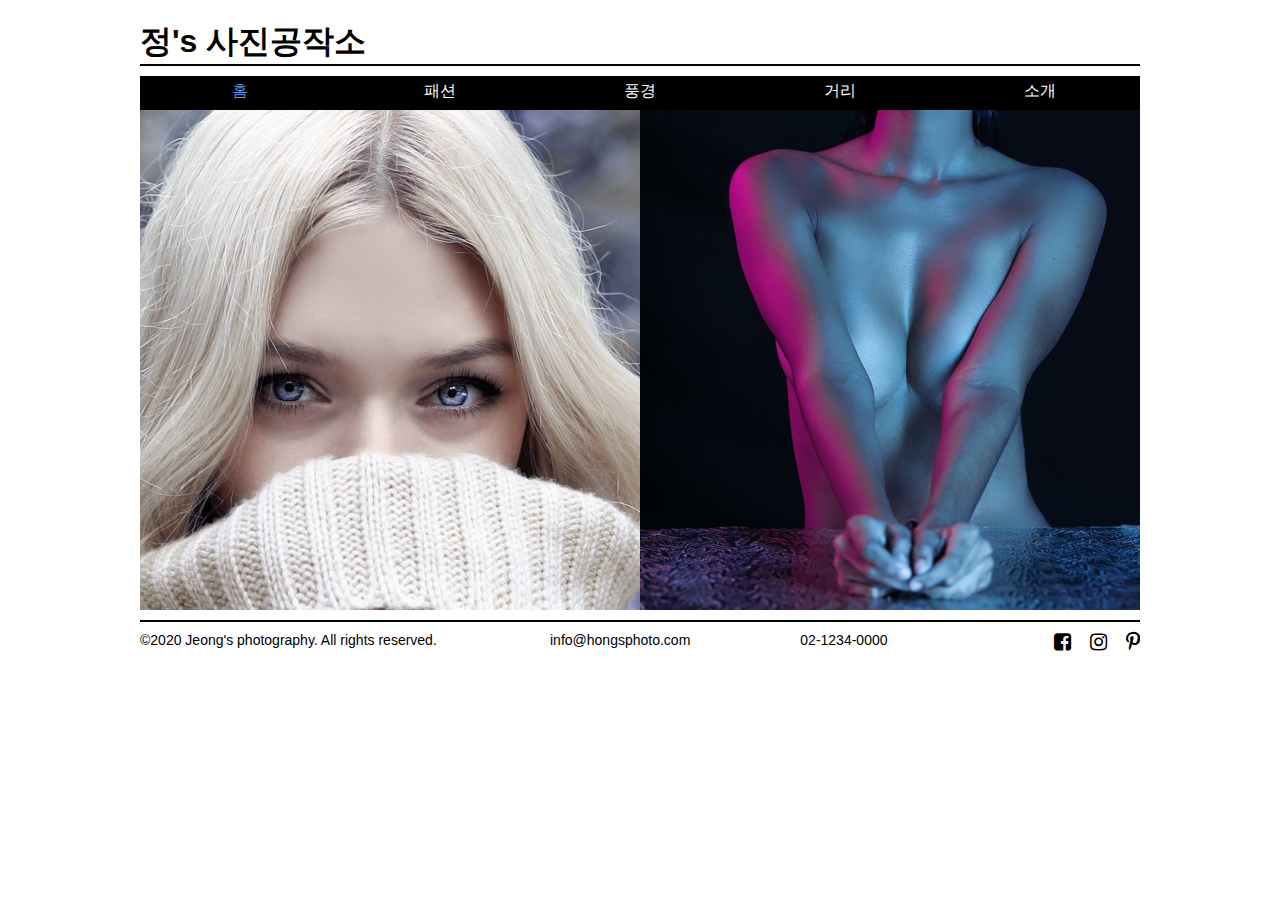
<file: portfolio_homepage/index.html>
<!DOCTYPE html>
<html lang="en">
<head>
  <meta charset="UTF-8">
  <meta name="viewport" content="width=device-width, initial-scale=1.0">
  <title>정' 포토그래퍼 홈페이지</title>
  <link rel="stylesheet" href="/portfolio_home222/photographer-homepage-main/css/style.css">
  <script src="https://ajax.googleapis.com/ajax/libs/jquery/3.5.1/jquery.min.js"></script>
  <link href="https://fonts.googleapis.com/css2?family=Sunflower:wght@300;500;700&display=swap" rel="stylesheet">
  <!-- fontawesome 아이콘폰트 4.7버전-->
  <link rel="stylesheet" href="https://stackpath.bootstrapcdn.com/font-awesome/4.7.0/css/font-awesome.min.css" integrity="sha384-wvfXpqpZZVQGK6TAh5PVlGOfQNHSoD2xbE+QkPxCAFlNEevoEH3Sl0sibVcOQVnN" crossorigin="anonymous">
  <!-- 사용자 자바스크립트,추가할 땐 항상 가장 마지막 줄에. -->
  <script src="./js/main.js"></script>
</head>
<body>
  <header id="main_header">
    <h1>정's 사진공작소</h1>
  </header>
  <nav id="gnb">
    <ul>
      <li><a href="./" class="active" >홈</a></li>
      <li><a href="./fashion.html">패션</a></li>
      <li><a href="#">풍경</a></li>
      <li><a href="#">거리</a></li>
      <li><a href="#">소개</a>
        <ul class="depth2">
            <li><a href="#">contact</a></li>
        </ul>
    </li>
    </ul>
  </nav>
  <section id="content">
    <div class="left">
      <img src="./image/bg01.jpg" alt="1">
      <img src="./image/bg03.jpg" alt="3">
      <img src="./image/bg05.jpg" alt="5">
      <img src="./image/bg07.jpg" alt="7">
    </div>
    <div class="right">
      <img src="./image/bg02.jpg" alt="2">
      <img src="./image/bg04.jpg" alt="4">
      <img src="./image/bg06.jpg" alt="6">
      <img src="./image/bg08.jpg" alt="8">
    </div>
  </section>

  <footer id="main_footer">
    <p class="copy">&copy;2020 Jeong's photography. All rights reserved.</p>
    <address>info@hongsphoto.com</address>
    <p class="phone">02-1234-0000</p>
    <div class="sns">
        <a href="#"><i class="fa fa-facebook-square" aria-hidden="true"></i></a>
        <a href="#"><i class="fa fa-instagram" aria-hidden="true"></i></a>
        <a href="#"><i class="fa fa-pinterest-p" aria-hidden="true"></i></a>
    </div>
  </footer>
  <!-- https://www.wix.com/website-template/view/html/1298?originUrl=http%3A%2F%2Fwww.wix.com%2Fwebsite%2Ftemplates%2Fhtml%2Fphotography%2F1&bookName=create-master-new&galleryDocIndex=0&category=photography&metaSiteId= -->
</body>
</html>
</file>
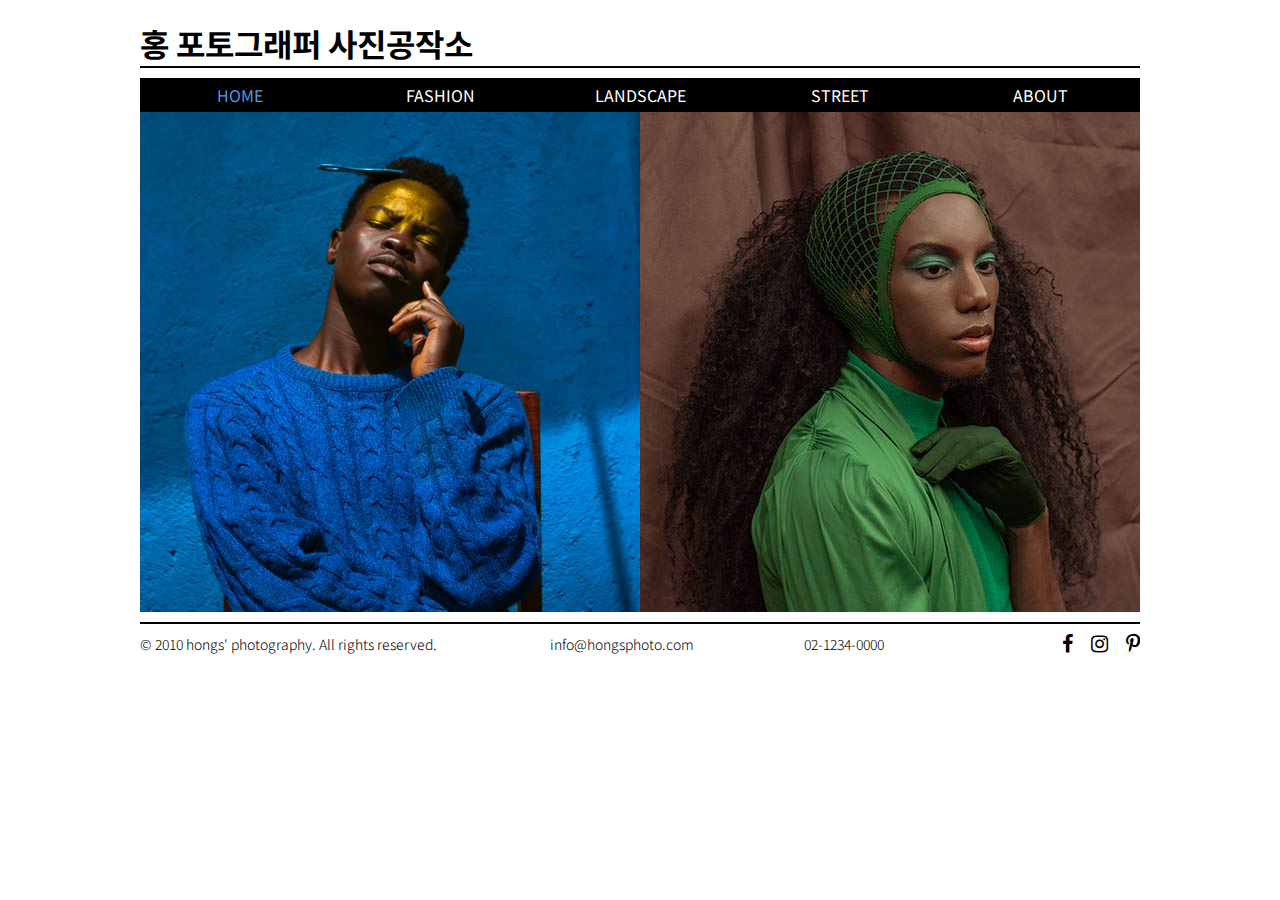
<file: portfolio_home222/photographer-homepage-main/index.html>
<!DOCTYPE html>
<html lang="en">

<head>
  <meta charset="UTF-8">
  <meta name="viewport" content="width=device-width, initial-scale=1.0">
  <title>photo_portfolio.html</title>
  <!-- fontawesome(아이콘 폰트) -->
  <link rel="stylesheet" href="https://stackpath.bootstrapcdn.com/font-awesome/4.7.0/css/font-awesome.min.css">
  <link href="https://fonts.googleapis.com/css2?family=Noto+Sans+KR:wght@300;400;700&display=swap" rel="stylesheet">
  <link rel="stylesheet" href="./css/style.css">
  <script src="https://ajax.googleapis.com/ajax/libs/jquery/3.5.1/jquery.min.js"></script>
  <!-- 사용자 자바스크립트 -->
  <script src="./js/main.js"></script>
</head>
<body>
  <header id="main_header">
    <h1>홍 포토그래퍼 사진공작소</h1>
  </header>
  <nav id="gnb">
    <ul>
      <li><a href="#" class="active">home</a></li>
      <li><a href="#">fashion</a></li>
      <li><a href="#">landscape</a></li>
      <li><a href="#">street</a></li>
      <li><a href="#">about</a>
        <ul class="depth2">
          <li><a href="#">contact</a></li>
        </ul>
      </li>
    </ul>
  </nav>
  <section id="content">
    <div class="left slider">
      <img src="./images/bg01.jpg" alt="1">
      <img src="./images/bg02.jpg" alt="2">
    </div>
    <div class="right slider">
      <img src="./images/bg01.jpg" alt="2">
      <img src="./images/bg02.jpg" alt="1">
    </div>
  </section>

  <footer id="main_footer">
    <p class="copy">&copy; 2010 hongs' photography. All rights reserved.</p>
    <address>info@hongsphoto.com</address>
    <p class="phone">02-1234-0000</p>
    <div class="sns">
      <a href="#"><i class="fa fa-facebook" aria-hidden="true"></i></a>
      <a href="#"><i class="fa fa-instagram" aria-hidden="true"></i></a>
      <a href="#"><i class="fa fa-pinterest-p" aria-hidden="true"></i></a>
    </div>
  </footer>
</body>

</html>
</file>
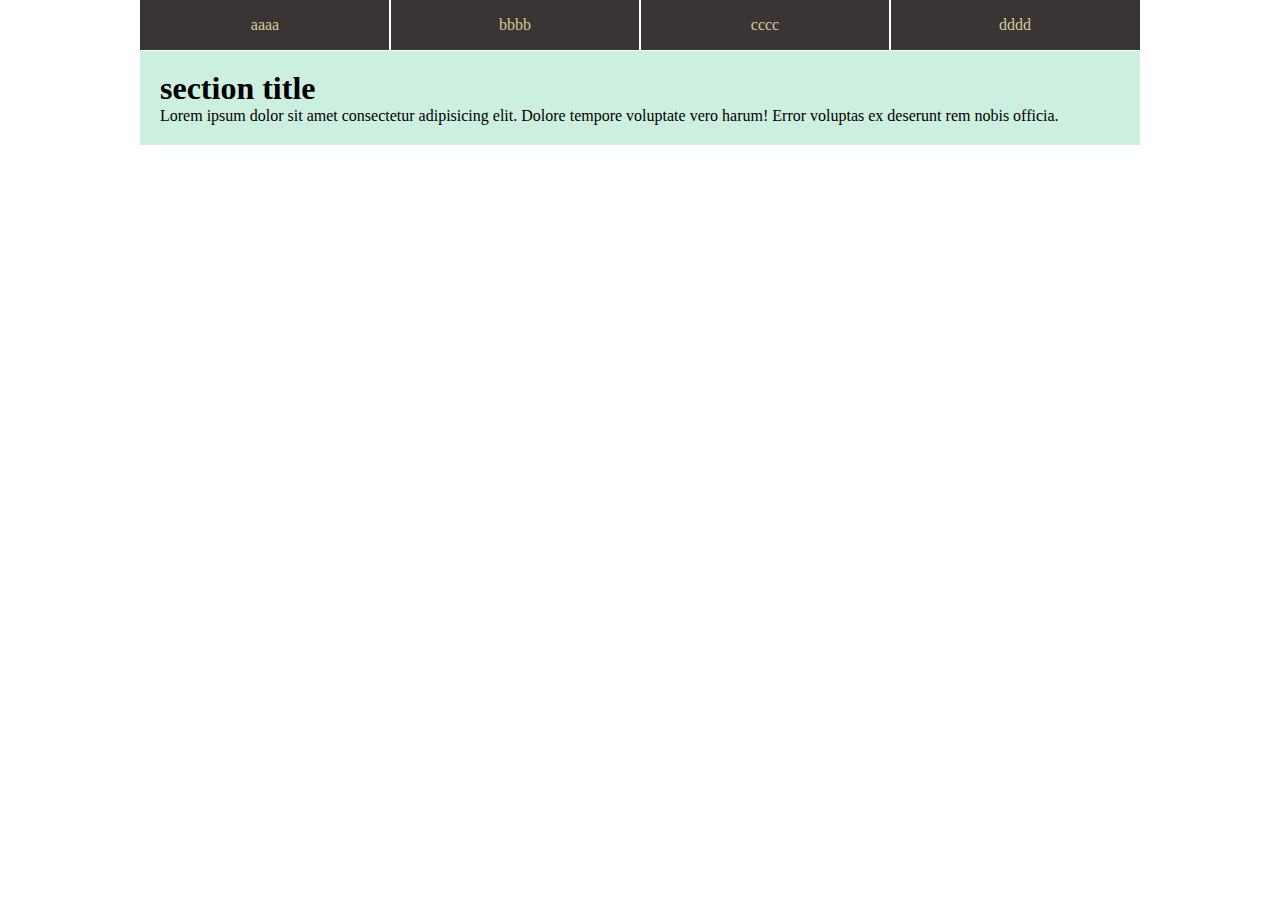
<file: portfolio_homepage/2단계메뉴구현.html>
<!DOCTYPE html>
<html lang="en">
<head>
    <meta charset="UTF-8">
    <meta name="viewport" content="width=device-width, initial-scale=1.0">
    <title>2단계 메뉴구현</title>
    <style>
        *{margin: 0; padding: 0;
        box-sizing: border-box;
        }
        ul {list-style-type: none;}
        a {text-decoration: none;}
        nav {
            width: 1000px; height: 50px;
            background: rgb(58, 52, 52);
            margin: 0 auto;
            position: relative;
        }
        nav > ul.depth1 {
            position: absolute;
            width: 1000px;
        }
        nav > ul.depth1 > li {
            float: left;
            width: 25%;
        }
        nav > ul.depth1 > li > a {
            color: rgb(212, 206, 147);
            display: block;
            text-align: center;
            height: 50px;
            line-height: 50px;
            outline: 1px solid white;
        }
        /* 2단계 메뉴 */
        nav .depth2 {display: none;}

        nav .depth1 > li:hover .depth2 {
            display: block;
        }

        nav .depth2 > li {
            background: rgba(58, 52, 52, 0.8);
            text-align: center;
        }
        nav .depth2 > li > a {
            color: lightcoral;
            display: block;
            padding-top: 10px;
            padding-bottom: 10px;
            outline: 1px solid rgba(255, 255, 255, 0.8);
        }
        .clear { clear: both;}
        section {
            width: 1000px; margin: 0 auto;
            padding: 20px;
            background: #cdefdf;
        }
    </style>
</head>
<body>
    <nav>
        <ul class="depth1">
            <li><a href="#">aaaa</a></li>
            <li><a href="#">bbbb</a>
                <ul class="depth2">
                    <li><a href="#">eeee</a></li>
                    <li><a href="#">gggg</a></li>
                </ul>
            </li>
            <li><a href="#">cccc</a></li>
            <li><a href="#">dddd</a>
                <ul class="depth2">
                    <li><a href="#">ffff</a></li>
                </ul>
            </li>
        </ul>
    </nav>
    <section class="clear">
        <h1>section title</h1>
        <p>Lorem ipsum dolor sit amet consectetur adipisicing elit. Dolore tempore voluptate vero harum! Error voluptas ex deserunt rem nobis officia.</p>
    </section>
</body>
</html>
</file>
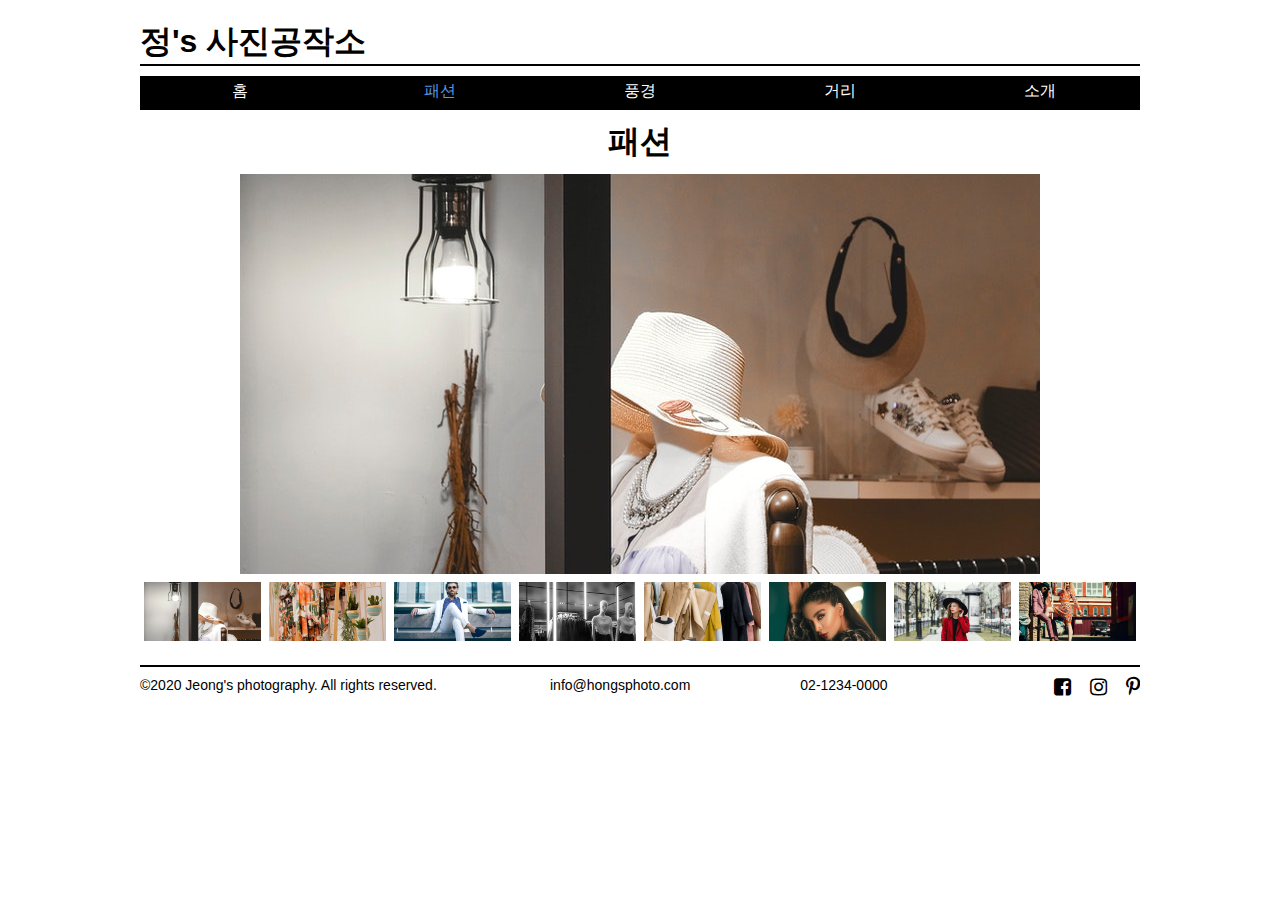
<file: portfolio_homepage/fashion.html>
<!DOCTYPE html>
<html lang="en">
<head>
  <meta charset="UTF-8">
  <meta name="viewport" content="width=device-width, initial-scale=1.0">
  <title>패션 | 정' 포토그래퍼 홈페이지</title>
  <link rel="stylesheet" href="/portfolio_home222/photographer-homepage-main/css/style.css">
  <link rel="stylesheet" href="./css/fashionCss.css">
  <script src="https://ajax.googleapis.com/ajax/libs/jquery/3.5.1/jquery.min.js"></script>
  <link href="https://fonts.googleapis.com/css2?family=Sunflower:wght@300;500;700&display=swap" rel="stylesheet">
  <!-- fontawesome 아이콘폰트 4.7버전-->
  <link rel="stylesheet" href="https://stackpath.bootstrapcdn.com/font-awesome/4.7.0/css/font-awesome.min.css" integrity="sha384-wvfXpqpZZVQGK6TAh5PVlGOfQNHSoD2xbE+QkPxCAFlNEevoEH3Sl0sibVcOQVnN" crossorigin="anonymous">
  <!-- 사용자 자바스크립트,추가할 땐 항상 가장 마지막 줄에. -->
  <script src="./js/main.js"></script>
</head>
<body>
  <header id="main_header">
    <h1>정's 사진공작소</h1>
  </header>
  <nav id="gnb">
    <ul>
      <li><a href="./" >홈</a></li>
      <li><a href="./fashion.html" class="active">패션</a></li>
      <li><a href="#">풍경</a></li>
      <li><a href="#">거리</a></li>
      <li><a href="#">소개</a>
        <ul class="depth2">
            <li><a href="#">contact</a></li>
        </ul>
    </li>
    </ul>
  </nav>
  <section id="content">
    <header>
      <h1>패션</h1>
    </header>
    <figure>
      <!-- 여기에 대표 이미지 -->
      <img src="./image/pa1.jpg" alt="1">
    </figure>
    <ul class="img_list">
     <li><a href="#"><img src="./image/pa1.jpg" alt="1"></a></li>
     <li><a href="#"><img src="./image/pa2.jpg" alt="2"></a></li>
     <li><a href="#"><img src="./image/pa3.jpg" alt="3"></a></li>
     <li><a href="#"><img src="./image/pa4.jpg" alt="4"></a></li>
     <li><a href="#"><img src="./image/pa5.jpg" alt="5"></a></li>
     <li><a href="#"><img src="./image/pa6.jpg" alt="6"></a></li>
     <li><a href="#"><img src="./image/pa7.jpg" alt="7"></a></li>
     <li><a href="#"><img src="./image/pa8.jpg" alt="8"></a></li>
    </ul>
  </section>

  <footer id="main_footer">
    <p class="copy">&copy;2020 Jeong's photography. All rights reserved.</p>
    <address>info@hongsphoto.com</address>
    <p class="phone">02-1234-0000</p>
    <div class="sns">
        <a href="#"><i class="fa fa-facebook-square" aria-hidden="true"></i></a>
        <a href="#"><i class="fa fa-instagram" aria-hidden="true"></i></a>
        <a href="#"><i class="fa fa-pinterest-p" aria-hidden="true"></i></a>
    </div>
  </footer>
  <!-- https://www.wix.com/website-template/view/html/1298?originUrl=http%3A%2F%2Fwww.wix.com%2Fwebsite%2Ftemplates%2Fhtml%2Fphotography%2F1&bookName=create-master-new&galleryDocIndex=0&category=photography&metaSiteId= -->
</body>
</html>
</file>
<file: portfolio_home222/photographer-homepage-main/css/style.css>
/* style.css */
*{ 
  margin: 0; padding: 0;
  box-sizing: border-box;
}
a { text-decoration: none;}
li { list-style-type: none;}
body {
  /* 기본 서체 */
  font-family: 'Noto Sans KR', sans-serif;
}
/*  
  규격: 1000px
  메뉴: 홈 |  패션  | 풍경  |  거리  |  소개
*/
/* 헤더 영역 */
#main_header {
  width: 1000px;
  margin: 0 auto;
  /* background: #ccc; */
  border-bottom: 2px solid #000;
  margin-top: 20px;
}

/* gnb(메인메뉴) */
#gnb {
  /* nav 부모에 고정 높이값 추가 */
  position: relative;
  width: 1000px; 
  height: 34px; /* 높이값 */
  margin: 0 auto;
  background: #000;
  margin-top: 10px;
}

#gnb > ul {
  /* nav 안에서 absolute로 배치하여 아래 콘텐츠 영역이 밀리지 않도록 레이어링 */
  position: absolute;
  width: 100%; 
  height: 34px;
}
#gnb > ul > li {
  width: 20%;
  /* outline: 1px solid red; */
  float: left;
  text-align: center;
}
#gnb > ul a { 
  color: #fff;
  display: block;
  padding-top: 5px;
  padding-bottom: 5px;
  transition-duration: 0.5s;
  font-weight: 400;
  text-transform: uppercase;
  font-size: 16px;
}
#gnb > ul a:hover {
  color: #5695e1;
}
#gnb > ul .active { color: #5695e1;}

/* 2단계 메뉴 hover 액션 */
#gnb > ul .depth2 {
  display: none;
}
#gnb > ul > li:hover .depth2 {
  display: block;
}

#gnb > ul > li .depth2 > li{
  background: #000;
  margin-top: 5px;
}


/* 메인 비주얼(콘텐츠) */
#content {
  width: 1000px; 
  height: 500px;
  margin: 0 auto;
  overflow: hidden;
}
#content .left {
  width: 500px;
  float: left;
}
#content .right{
  width: 500px;
  float: right;
}

#content img { display: block;}

#main_footer {
  width: 1000px;
  /* background: #ccc; */
  margin: 0 auto;
  overflow: hidden;
  padding-top: 10px;
  padding-bottom: 10px;
  font-size: 14px;
  font-weight: 300;
  border-top: 2px solid #000;
  margin-top: 10px;
}
#main_footer .copy,
#main_footer address,
#main_footer .phone,
#main_footer .sns {
  float: left;
}

#main_footer .copy {
  width: 380px;
  margin-right: 30px;
  /* outline: 1px solid red; */
}
#main_footer address {
  /* outline: 1px solid red; */
  margin-right: 110px;
  font-style: normal;
}
#main_footer .sns { float: right;}
#main_footer .sns .fa {
  font-size: 20px;
  margin-left: 15px;
  color: #000;
}
</file>
<file: portfolio_homepage/css/fashionCss.css>
#content {
    height: auto;
}
#content .img_list {
    overflow: hidden;
    margin-bottom: 10px;
}
#content .img_list li {
    float: left;
    width: 12.5%;
}
#content .img_list img {
    width: 100%;
    border: 4px solid #FFF;
}
#content > header {
    text-align: center;
    padding-top: 10px;
    padding-bottom: 10px;
}
figure {
    text-align: center;
    margin-bottom: 0px;
}
figure > img {
    display: inline-block!important;
}
/* 이미지 hover */
#content .img_list li:hover img {
    opacity: .5;
}
#content .img_list li img {
    transition-duration: 0.5s;
}
</file>
